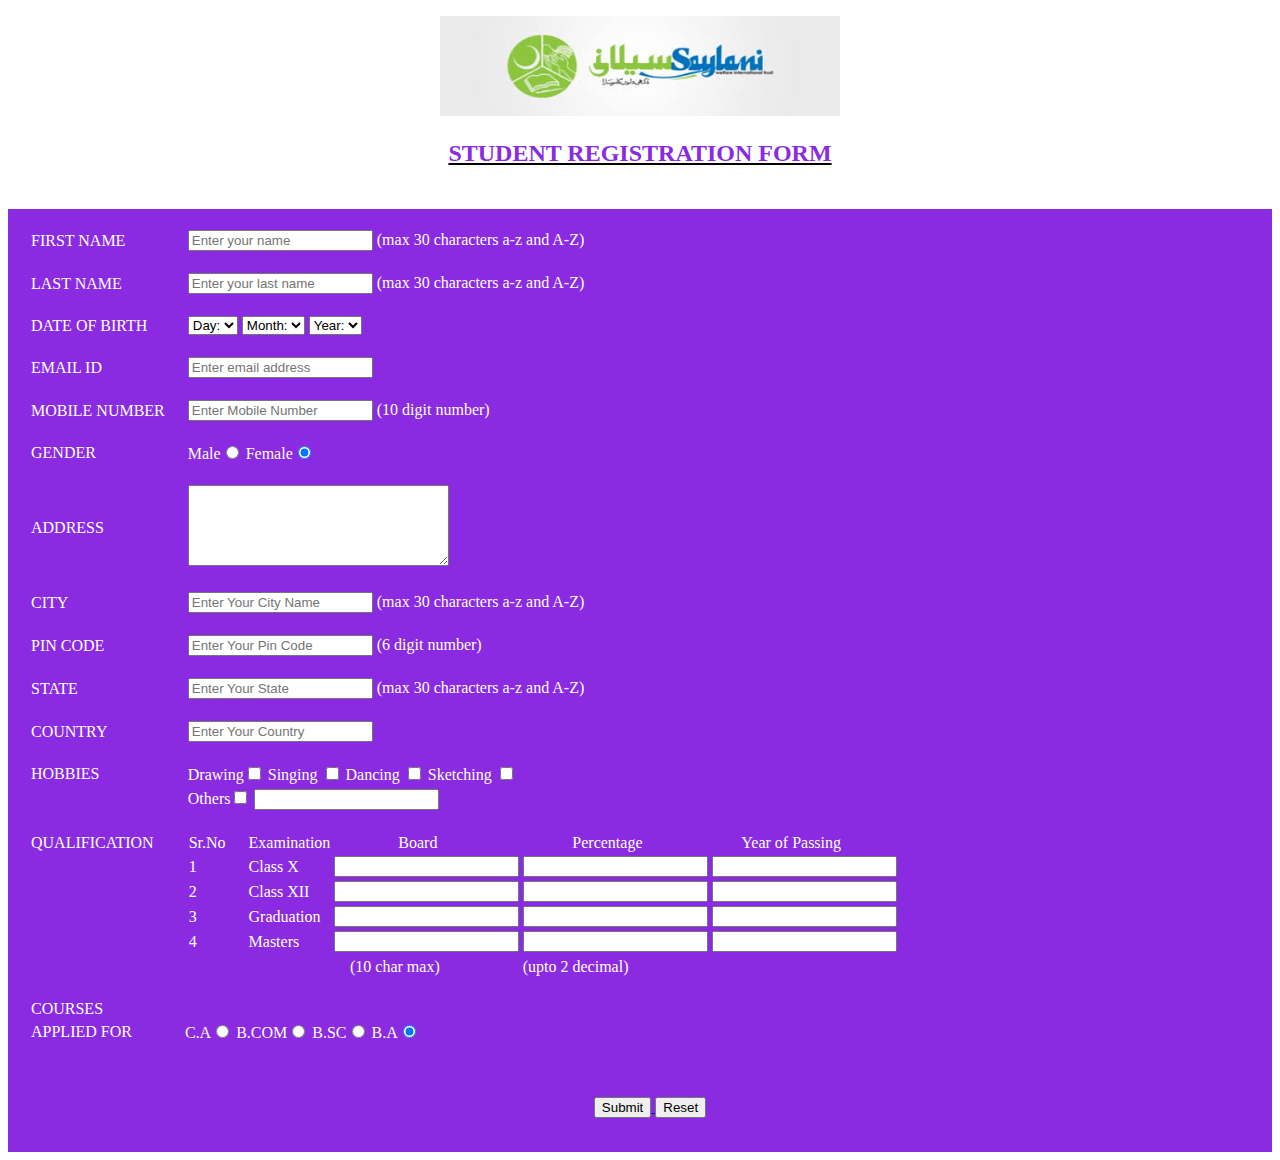
<file: index.html>
<!DOCTYPE html>
<head>
<title>Biodata Form</title>
<link rel="stylesheet" href="style.css">
</head>

<body>
<p style="text-align: center; "><img align= middle src="image/saylani.jpg" width="400" height="100" ></p>



<h2><u><p style="text-align: center; color: blueviolet;">STUDENT REGISTRATION FORM</p></u></h2><br>

<form action="index.html" method="POST" ><br>

<table>
<tr>   
 <td >FIRST NAME</td>
<td style="padding-left: 20px;"><input type required ="text" name="FIRST NAME" placeholder="Enter your name" 
 maxlength="30"> 
(max 30 characters a-z and A-Z)</td>

</tr>
<tr>
    <td style="padding-bottom: 15px;"></td>
</tr>

<tr>
<td>LAST NAME </td>   
<td style="padding-left: 20px;"><input type="text" name="LAST NAME" size="20" maxlength="30" placeholder="Enter your last name" required> 
(max 30 characters a-z and A-Z)</td>
</tr>

<tr>
    <td style="padding-bottom: 15px;"></td>
</tr>

<tr>
<td>DATE OF BIRTH</td>
<td style="padding-left: 20px;" ><select id="Day">
<option value="Day">Day:</option>
    
    <option value="1">1</option>
    <option value="2">2</option>
    <option value="3">3</option>
    <option value="4">4</option>
    <option value="5">5</option>
    <option value="6">6</option>
    <option value="7">7</option>
    <option value="8">8</option>
    <option value="9">9</option>
    <option value="10">10</option>
    <option value="11">11</option>
    <option value="12">12</option>
    <option value="13">13</option>
    <option value="14">14</option>
    <option value="15">15</option>
    <option value="16">16</option>
    <option value="17">17</option>
    <option value="18">18</option>
    <option value="19">19</option>
    <option value="20">20</option>
    <option value="21">21</option>
    <option value="22">22</option>
    <option value="23">23</option>
    <option value="24">24</option>
    <option value="25">25</option>
    <option value="26">26</option>
    <option value="27">27</option>
    <option value="28">28</option>
    <option value="29">29</option>
    <option value="30">30</option>
    <option value="31">31</option>
</select>
 

<select id="Month">
<option value="Month">Month:</option>
<option value="01">Jan</option>
    <option value="02">Feb</option>
    <option value="03">Mar</option>
    <option value="04">Apr</option>
    <option value="05">May</option>
    <option value="06">Jun</option>
    <option value="07">Jul</option>
    <option value="08">Aug</option>
    <option value="09">Sep</option>
    <option value="10">Oct</option>
    <option value="11">Nov</option>
    <option value="12">Dec</option>
</select>
                
<select = 'id'>
<option value="Year">Year:</option>
<option value="2012">2012</option>
	<option value="2011">2011</option>
	<option value="2010">2010</option>
	<option value="2009">2009</option>
	<option value="2008">2008</option>
	<option value="2007">2007</option>
	<option value="2006">2006</option>
	<option value="2005">2005</option>
	<option value="2004">2004</option>
	<option value="2003">2003</option>
	<option value="2002">2002</option>
	<option value="2001">2001</option>
	<option value="2000">2000</option>
	<option value="1999">1999</option>
	<option value="1998">1998</option>
	<option value="1997">1997</option>
	<option value="1996">1996</option>
	<option value="1995">1995</option>
	<option value="1994">1994</option>
	<option value="1993">1993</option>
	<option value="1992">1992</option>
	<option value="1991">1991</option>
	<option value="1990">1990</option>
	<option value="1989">1989</option>
	<option value="1988">1988</option>
	<option value="1987">1987</option>
	<option value="1986">1986</option>
	<option value="1985">1985</option>
	<option value="1984">1984</option>
	<option value="1983">1983</option>
	<option value="1982">1982</option>
	<option value="1981">1981</option>
    <option value="1980">1980</option>
    <option value="1980">1979</option>
    <option value="1980">1978</option>
    <option value="1980">1977</option>
    <option value="1980">1976</option>
    <option value="1980">1975</option>
    <option value="1980">1974</option>
    <option value="1980">1973</option>
    <option value="1980">1972</option>
    <option value="1980">1971</option>
    <option value="1980">1970</option>
    <option value="1980">1969</option>
    <option value="1980">1968</option>
    <option value="1980">1967</option>
    <option value="1980">1966</option>
    <option value="1980">1965</option>
    <option value="1980">1964</option>
    <option value="1980">1963</option>
    <option value="1980">1962</option>
    <option value="1980">1961</option>
    <option value="1980">1960</option>
    <option value="1980">1959</option>
    <option value="1980">1958</option>
    <option value="1980">1957</option>
    <option value="1980">1956</option>
    <option value="1980">1955</option>
    <option value="1980">1954</option>
    <option value="1980">1953</option>
    <option value="1980">1952</option>
    <option value="1980">1951</option>
    <option value="1980">1950</option>
    <option value="1980">1949</option>
    <option value="1980">1948</option>
    <option value="1980">1947</option>
</select></td>
</tr>

<tr>
    <td style="padding-bottom: 15px;"></td>
</tr>

<tr>
<td>EMAIL ID  </td> 
<td style="padding-left: 20px;"><input type="text and number" name="EMAIL ID" size="20" maxlength="30" placeholder="Enter email address"></td>
</tr>

<tr>
    <td style="padding-bottom: 15px;"></td>
</tr>
  
<tr>
<td>MOBILE NUMBER</td>
<td style="padding-left: 20px;"><input placeholder="Enter Mobile Number" type="tel" name="MOBILE NUMBER" size="20" maxlength="10"> 
(10 digit number)</td>
</tr>

<tr>
    <td style="padding-bottom: 15px;"></td>
</tr>

<tr>
<td>GENDER</td>
<td style="padding-left: 20px;">Male<input type="radio" name="Gender" value="male"  checked='checked'>
Female<input  type="radio" name="Gender" value="female" checked= 'checked'></td>
</tr>

<tr>
    <td style="padding-bottom: 15px;"></td>
</tr>

<tr>       
<td>ADDRESS</td> 
<td style="padding-left: 20px;"><textarea input type= 'text and number' name= 'ADDRESS' cols= '30' rows= '5'></textarea></td> 
</tr>

<tr>
    <td style="padding-bottom: 15px;"></td>
</tr>

<tr>
<td>CITY</td>                          
<td style="padding-left: 20px;"><input placeholder="Enter Your City Name " type="text" name="city" size="20" maxlength="30"> 
(max 30 characters a-z and A-Z)</td>
</tr>

<tr>
    <td style="padding-bottom: 15px;"></td>
</tr>

<tr>
<td>PIN CODE</td>
<td style="padding-left: 20px;"><input  placeholder="Enter Your Pin Code" type="tel" name="PIN CODE" size="20" maxlength="6">
(6 digit number)</td>
</tr>

<tr>
    <td style="padding-bottom: 15px;"></td>
</tr>

<tr>
<td>STATE</td>
<td style="padding-left: 20px;"><input placeholder="Enter Your State" type="text" name="STATE" size="20" maxlength="30"> 
(max 30 characters a-z and A-Z)</td>
</tr>

<tr>
    <td style="padding-bottom: 15px;"></td>
</tr>

<tr>
<td>COUNTRY</td>  
<td style="padding-left: 20px;"><input  placeholder="Enter Your Country" type="text" name="city" size="20" maxlength="30">
</td>
</tr>

<tr>
    <td style="padding-bottom: 15px;"></td>
</tr>


<tr>
<td>HOBBIES</td>
<td style="padding-left: 20px;">Drawing<input type="checkbox" name="HOBBIES" value="drawing">
    Singing <input type="checkbox" name="HOBBIES" value="Singing"> 
    Dancing <input type="checkbox" name="HOBBIES" value="Dancing">
    Sketching <input type="checkbox" name="HOBBIES" value="Sketching"></td>
</tr>

    <tr>
    <td style="padding-left: 20px;"></td>
    <td style="padding-left: 20px;">Others<input type="checkbox" name="hobbies" value="others">
    <input type="text" size="20" maxlength="30"></td>
    </tr>

    <tr>
        <td style="padding-bottom: 15px;"></td>
    </tr>
</table>

<table>
    
<tr>    
<td style="padding-right: 32px;">QUALIFICATION</td>
<td style="padding-right: 20px;">Sr.No</td>
<td style="padding-right: 1px;">Examination</td>
<td style="padding-left: 65px;">Board</td>
<td style="padding-left: 50px;">Percentage</td>
<td style="padding-left: 30px;">Year of Passing</td>
</tr>

<tr>
<td style="padding-right: 50px;"></td>
<td>1</td>
<td>Class X</td>

<td><input type="text" name="Board" size="20" maxlength="10"></td>
<td ><input type='tel' name="Percentage" size="20" maxlength="30"></td>
<td><input type="number" name="Year of Passing" size="20" maxlength="30"></td>
</tr>

<tr>
    <td style="right: 50px;"></td>
    <td>2</td>
    <td>Class XII</td>
    <td><input type="text" name="Board" size="20" maxlength="10"></td>
    <td><input type="number" name="Percentage" size="20" maxlength="30"></td>
    <td><input type="number" name="Year of Passing" size="20" maxlength="30"></td>
    </tr>

    <tr>
        <td style="padding-right: 50px;" ></td>
        <td>3</td>
        <td>Graduation</td>
        <td><input type="text" name="Board" size="20" maxlength="10"></td>
        <td><input type="number" name="Percentage" size="20" maxlength="30"></td>
        <td><input type="number" name="Year of Passing" size="20" maxlength="30"></td>
        </tr>

        <tr>
            <td style="padding-right: 50px;"></td>
            <td>4</td>
            <td>Masters</td>
            <td><input type="text" name="Board" size="20" maxlength="10" ></td>
            <td><input type="number" name="Percentage" size="20" maxlength="30"></td>
            <td><input type="number" name="Year of Passing" size="20" maxlength="30"></td>
            </tr>
<table>

<tr>
    <td style="padding-left: 320px;">(10 char max)</td>
    <td style="padding-left: 80px;">(upto 2 decimal)</td>
</tr>
</table>

            
        
</table>

<table>
    <tr>
        <td style="padding-bottom: 15px;"></td>
    </tr>

<tr>
<td>COURSES</td>
</tr>

<tr>
<td>APPLIED FOR</td>
<td style="padding-left: 50px;">C.A<input type="radio" name="Courses" value="C.A" checked='checked'></td>
<td>B.COM<input type="radio" name="Courses" value="B.COM" checked='checked'></td>
<td>B.SC<input type="radio" name="Courses" value="B.SC" checked='checked'></td>
<td>B.A<input type="radio" name="Courses" value="B.A" checked='checked'></td>

</tr>

</table>
<br/><br/>
    

<p style="text-align: center;">
    <a href="page2.html" >
    <input type="button" value="Submit">
    </a>
    <input type="reset" value="Reset">
</p><br>
</form>

</body>
</html>
</file>
<file: style.css>
form{
    background-color: blueviolet;
    padding-left: 20px;
    font-family: calibri;
    color: white;
    
}
</file>
